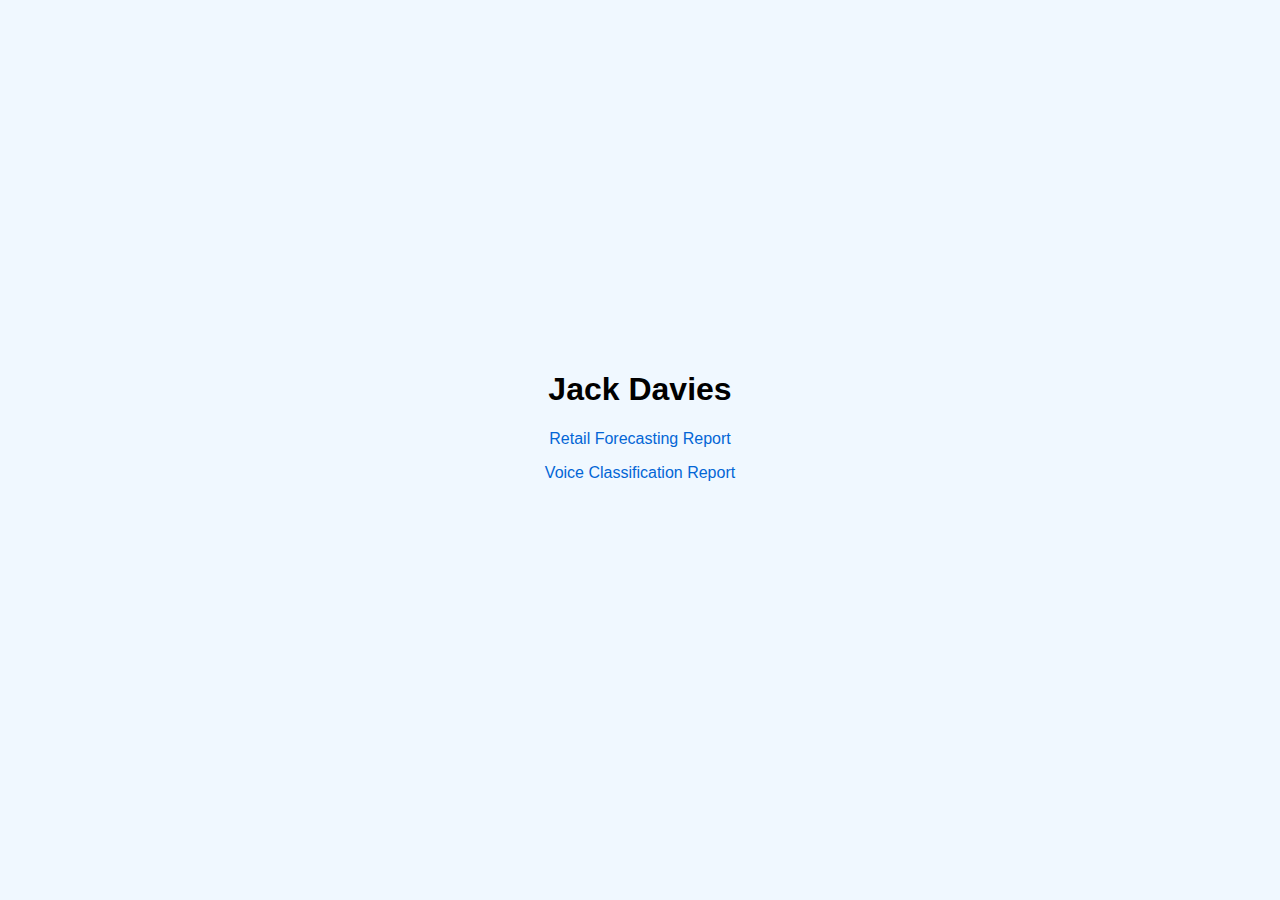
<file: index.html>
<!DOCTYPE html>
<html lang="en">
  <head>
    <meta charset="utf-8">
    <title>Jack Davies</title>
    <link rel="stylesheet" href="style.css">
  </head>
  <body>
    <div class="container">
        <h1>Jack Davies</h1>
        <p><a href="retail_forecasting_report.html">Retail Forecasting Report</a></p>
        <p><a href="voice_classification_report.html">Voice Classification Report</a></p>
    </div>
  </body>
</html>
</file>
<file: style.css>
body {
    background-color: aliceblue;
    font-family: -apple-system, BlinkMacSystemFont, "Segoe UI", Helvetica, Arial, sans-serif, "Apple Color Emoji", "Segoe UI Emoji", "Segoe UI Symbol";
}
a {
    color: #0366d6;
    text-decoration: none;
}
div {
    text-align: center;
}
.container {
    position: absolute;
    width: 500px;
    height: 200px;
    z-index: 15;
    top: 50%;
    left: 50%;
    margin: -100px 0 0 -250px;
}
</file>
